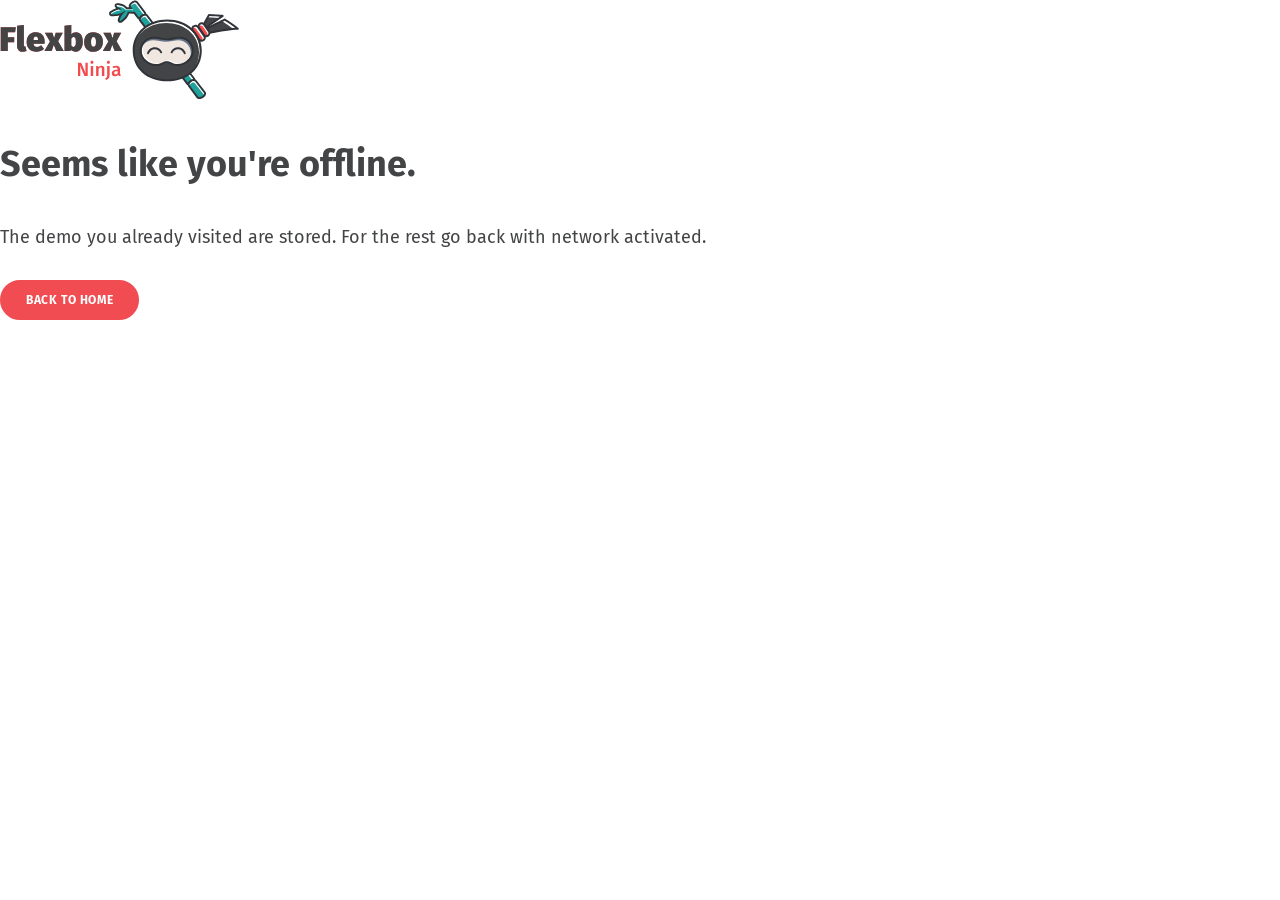
<file: offline.html>
<!DOCTYPE html>
<html lang="en">
	<head>
		<meta charset="UTF-8">
		<title>Flexbox.ninja - Offline</title>

		<meta name="viewport" content="initial-scale=1.0, width=device-width, shrink-to-fit=no">
		<link rel="stylesheet" href="assets/css/styles.css">
	</head>
	<body class="offline">
		<div class="offline">
			<img class="logo" src="/assets/images/logo-flexbox-ninja.png" srcset="/assets/images/logo-flexbox-ninja.svg 1x, /assets/images/logo-flexbox-ninja.svg 2x" width="239" height="105" alt="Flexbox.ninja">
			<h1>Seems like you're offline.</h1>
			<p>The demo you already visited are stored. For the rest go back with network activated.</p>
			<p><a href="/" class="button">Back to home</a></p>
		</div>
	</body>
</html>
</file>
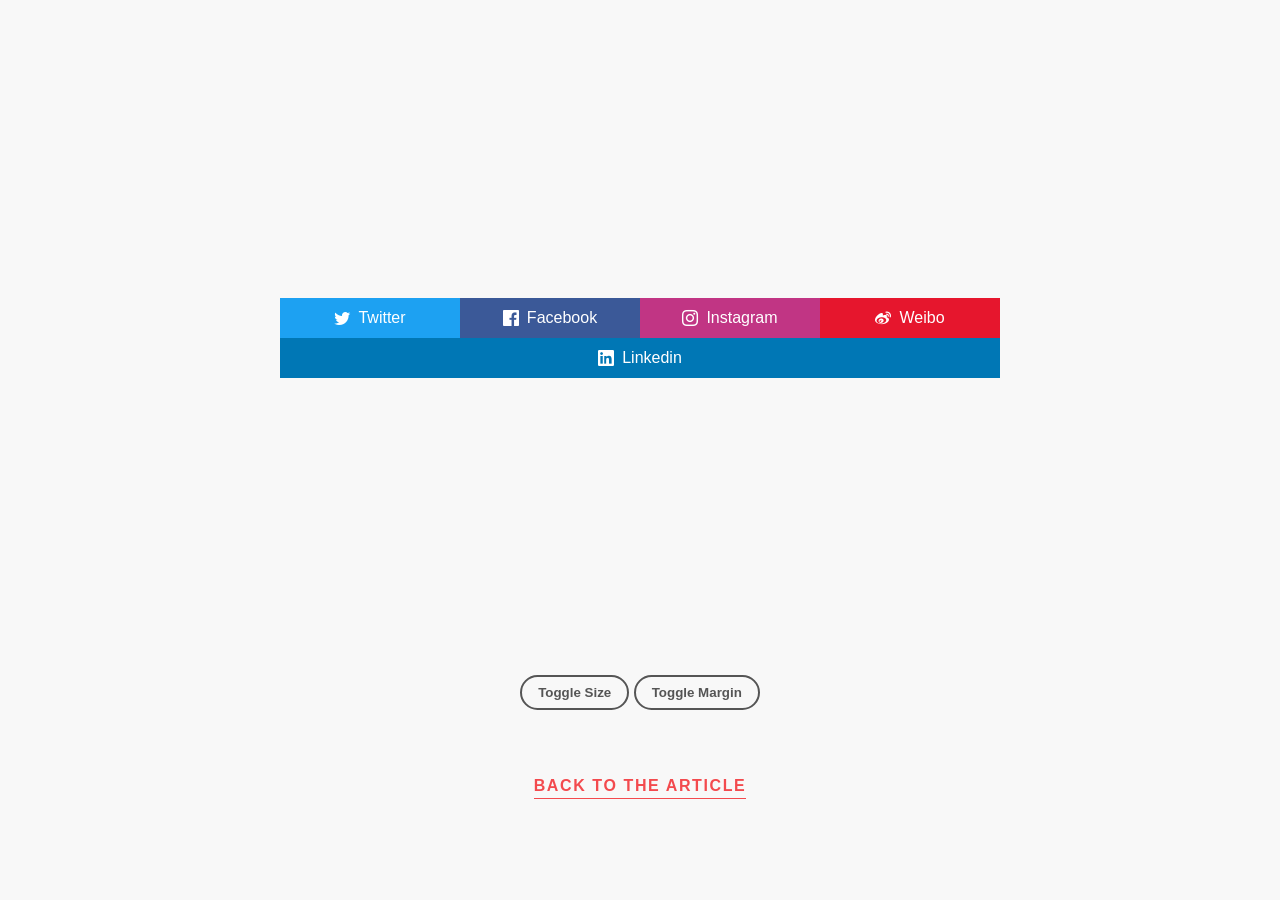
<file: demos/buttons-with-icons/demo.html>
<!doctype html>
<html lang="en">
	<head>
		<meta charset="utf-8">
		<title>Aligned buttons with icons solved by flexbox - Flexbox.ninja</title>

		<meta name="viewport" content="initial-scale=1.0; width=device-width">

		<style type="text/css">
			@font-face {
				font-family: 'brands';
				src: url('fonts/brands.eot?q0fbw0');
				src: url('fonts/brands.eot?q0fbw0#iefix') format('embedded-opentype'),
					 url('fonts/brands.ttf?q0fbw0') format('truetype'),
					 url('fonts/brands.woff?q0fbw0') format('woff'),
					 url('fonts/brands.svg?q0fbw0#brands') format('svg');
				font-weight: normal;
				font-style: normal;
			}

			[class^="icon-"], [class*=" icon-"] {
				font-family: 'brands' !important;
				speak: none;
				font-style: normal;
				font-weight: normal;
				font-variant: normal;
				text-transform: none;
				line-height: 1;

				/* Better Font Rendering =========== */
				-webkit-font-smoothing: antialiased;
				-moz-osx-font-smoothing: grayscale;
			}

			.icon-instagram:before {
				content: "\e900";
			}
			.icon-weibo:before {
				content: "\e901";
			}
			.icon-facebook:before {
				content: "\e902";
			}
			.icon-linkedin:before {
				content: "\e903";
			}
			.icon-twitter:before {
				content: "\e904";
			}

			* {
				box-sizing: border-box;
			}
			::-moz-selection {
				background: #F34A4E;
				color: #FFF;
			}
			::selection {
				background: #F34A4E;
				color: #FFF;
			}
			html, body {
				margin: 0;
				padding: 0;
				height: 100%;
				font-family: sans-serif;
				font-size: 1em;
				line-height: 1.5;
				color: #F34A4E;
				background: #F8F8F8;
			}
			
			.sr-only {
				clip: rect(1px, 1px, 1px, 1px);
				position: absolute;
				height: 1px;
				width: 1px;
				overflow: hidden;
			}

			body {
				display: flex;
				flex-direction: column;
			}

			.buttons-container {
				display: flex;
				flex-basis: 75%;
				justify-content: center;
				align-items: center;
				max-width: 100%;
				width: 720px;
				margin: 0 auto;
				transition: width .475s;
			}

			.size-medium .buttons-container {
				width: 480px;
			}

			.size-small .buttons-container {
				width: 320px;
			}

			.center {
				margin-top: 4em;
				text-align: center;
			}
			.center a {
				display: inline-block;
				text-decoration: none;
				text-transform: uppercase;
				font-weight: bold;
				letter-spacing: 0.1em;
				color: #F34A4E;
				border-bottom: 1px solid #F34A4E;
				transition: all .275s;
			}
			.center a:hover,
			.center a:focus {
				opacity: 0.8;
				padding-bottom: 2px;
				border-bottom-color: rgba(243, 74, 95, .5);
			}

			.simul {
				text-align: center;
			}

			.simul button {
				padding: 8px 16px;
				border: 2px solid #555;
				font-weight: bold;
				color: #555;
				border-radius: 40px;
				background: none;
				cursor: pointer;
				transition: all .275s;
			}

			.simul button:focus,
			.simul button:hover {
				background: #ddd;
			}

			/**
			 * Let's dive into the buttons styles
			 */
			.social-buttons,
			.social-buttons li {
				display: flex;
				padding: 0;
				margin: 0;
			}

			.social-buttons {
				width: 100%;
				list-style: none;
				flex-wrap: wrap;
			}

			.social-buttons li {
				flex-basis: 25%;
				flex-shrink: 0;
				flex-grow: 1;
				transition: margin .475s;
			}

			.social-buttons a {
				display: flex;
				justify-content: center;
				align-items: center;
				width: 100%;
				padding: .5em 1em;
				font-weight: 500;
				text-decoration: none;
				color: #FFF;
			}

			.social-buttons i {
				margin-right: .5em;
			}

			.social-buttons [href*="twitter.com"] {
				background: #1da1f2;
			}

			.social-buttons [href*="facebook.com"] {
				background: #3b5998;
			}

			.social-buttons [href*="instagram.com"] {
				background: #c13584;
			}

			.social-buttons [href*="weibo.com"] {
				background: #e6162d;
			}

			.social-buttons [href*="linkedin.com"] {
				background: #0077b5;
			}

			/* Variant with margins */
			.with-margins .social-buttons li {
				margin: 2px;
			}

			.with-big-margins .social-buttons li {
				margin: 8px;
			}
		</style>

	</head>	
	<body>
		<h1 class="sr-only">Aligned buttons with icons solved by flexbox</h1>
		
		<div class="buttons-container">
			<ul class="social-buttons">
				<li>
					<a href="https://twitter.com/intent/tweet?source=webclient&amp;original_referer=http://flexbox.ninja/&amp;text=Flexbox%20Use%20Cases%20to%20better%20understand%20Flexbox%20Layout%20by%20examples&amp;url=http://flexbox.ninja/&amp;via=geoffreycrofte">
						<i class="icon-twitter" role="presentation"></i>
						Twitter
					</a>
				</li>
				<li>
					<a href="https://www.facebook.com/sharer/sharer.php?u=https://flexbox.ninja/">
						<i class="icon-facebook" role="presentation"></i>
						Facebook
					</a>
				</li>
				<li>
					<a href="https://instagram.com">
						<i class="icon-instagram" role="presentation"></i>
						Instagram
					</a>
				</li>
				<li>
					<a href="http://service.weibo.com/share/share.php?title=Flexbox%20Use%20Cases%20to%20better%20understand%20Flexbox%20Layout%20by%20examples&amp;url=https://flexbox.ninja/">
						<i class="icon-weibo" role="presentation"></i>
						Weibo
					</a>
				</li>
				<li>
					<a href="https://www.linkedin.com/shareArticle?mini=true&amp;ro=true&amp;trk=FlexboxNinja&amp;title=Flexbox%20Use%20Cases%20to%20better%20understand%20Flexbox%20Layout%20by%20examples&amp;url=https://flexbox.nina/">
						<i class="icon-linkedin" role="presentation"></i>
						Linkedin
					</a>
				</li>
			</ul>
		</div>

		<div class="simul">
			<button type="button" class="toggle-size">Toggle Size</button>
			<button type="button" class="toggle-margin">Toggle Margin</button>
		</div>
		
		<footer>
			<p class="center"><a href="https://flexbox.ninja/demos/buttons-with-icons/">Back to the article</a></p>
		</footer>

		<script>
			(function(){
				const tglBtn = document.querySelector('.toggle-size'),
					  tglMar = document.querySelector('.toggle-margin'),
					  body   = document.querySelector('body');

				tglBtn.addEventListener('click', function(){

					if ( body.classList.contains('size-medium') ) {
						body.classList.remove('size-medium');
						body.classList.add('size-small');
					} else if ( body.classList.contains('size-small') ) {
						body.classList.remove('size-small');
					} else {
						body.classList.add('size-medium');
					}
				});

				tglMar.addEventListener('click', function(){
					if ( body.classList.contains('with-margins') ) {
						body.classList.remove('with-margins');
						body.classList.add('with-big-margins');
					} else if ( body.classList.contains('with-big-margins') ) {
						body.classList.remove('with-big-margins');
					} else {
						body.classList.add('with-margins');
					}
				});
			})();
		</script>
	</body>
</html>
</file>
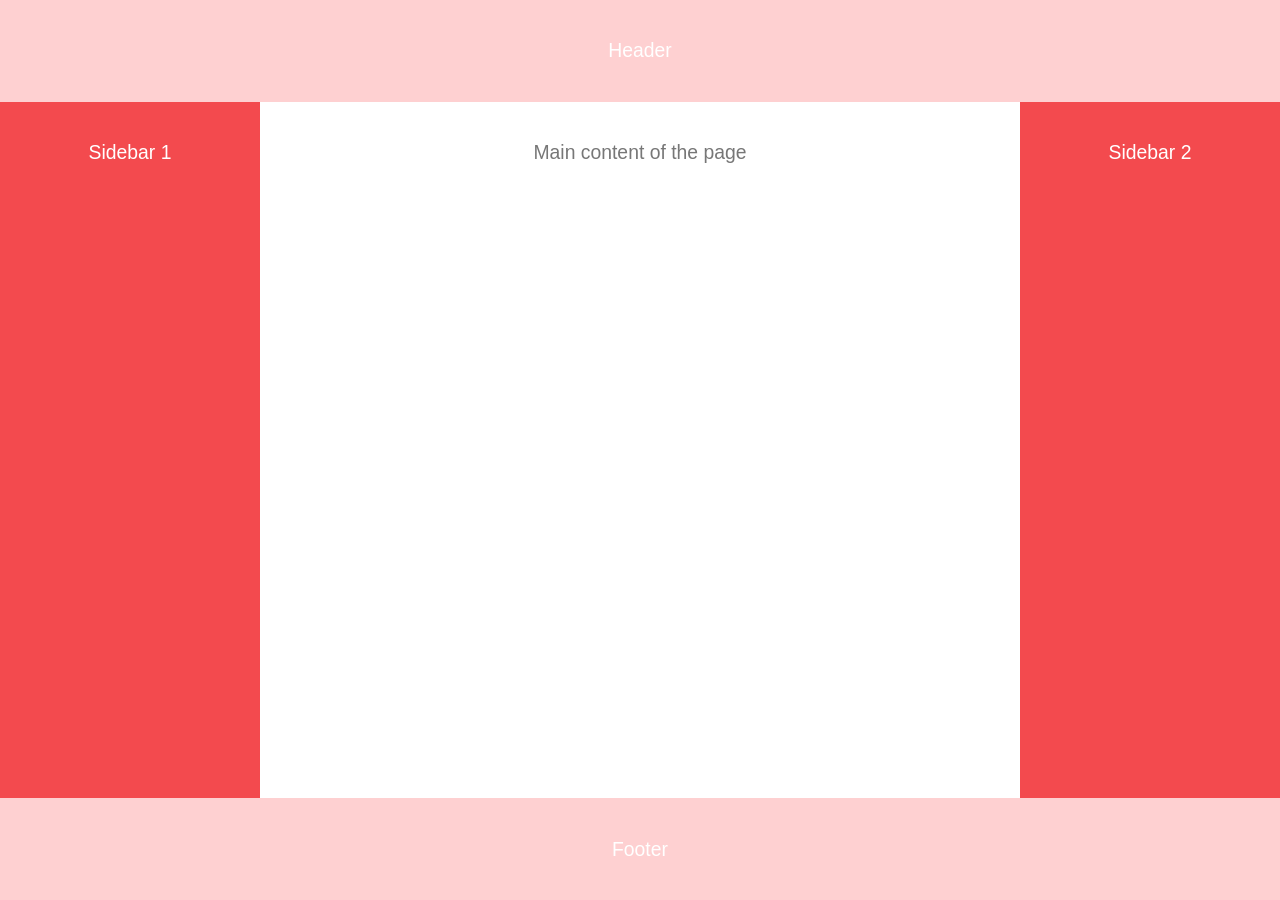
<file: demos/holy-grail-layout/demo.html>
<!doctype html>
<html lang="en">
	<head>
		<meta charset="utf-8">
		<title>Holy Grail Layout solved by flexbox - Flexbox.ninja</title>

		<meta name="viewport" content="initial-scale=1.0; width=device-width">

		<style type="text/css">
			* {
				box-sizing: border-box;
			}
			html, body {
				margin: 0;
				padding: 0;
				font-family: sans-serif;
				font-size: 1.1em;
				text-align: center;
				color: #FFF;
			}
			.holy-grail header,
			.holy-grail footer,
			.hg-sidebar,
			.holy-grail-content {
				padding: 20px;
			}
			.holy-grail header,
			.holy-grail footer {
				background: #FED0D1;
			}
			.hg-sidebar {
				background: #F34A4E;
			}
			.holy-grail-content {
				color: #777;
			}

			/**
			 * Flex things:
			 * — Mobile first
			 * — Responsive
			 */
			.holy-grail {
				min-height: 100vh;
			}
			.holy-grail,
			.holy-grail-body {
				display: flex;
				flex: 1 1 auto;
				flex-direction: column;
			}
			.holy-grail-content {
				flex: 1 1 auto;
			}
			@media (min-width: 768px) {
				.holy-grail-sidebar-1 {
					order: -1;
				}
				.holy-grail-body {
					flex-direction: row;
				}
				.hg-sidebar {
					flex: 0 0 260px;
				}
			}
		</style>

	</head>	
	<body class="holy-grail">

		<header>
			<p>Header</p>
		</header>

		<div class="holy-grail-body">

			<section class="holy-grail-content">
				<p>Main content of the page</p>
			</section>

			<div class="holy-grail-sidebar-1 hg-sidebar">
				<p>Sidebar 1</p>
			</div>

			<div class="holy-grail-sidebar-2 hg-sidebar">
				<p>Sidebar 2</p>
			</div>

		</div>

		<footer>
			<p>Footer</p>
		</footer>
	</body>
</html>
</file>
<file: assets/css/styles.css>
@font-face {
	font-family: 'Fira Sans';
	src: url("../fonts/FiraSans-Bold.woff2") format("woff2"),
		 url("../fonts/FiraSans-Bold.woff") format("woff"),
		 url("../fonts/FiraSans-Bold.ttf") format("opentype");
	font-style: normal;
	font-weight: 600;
}

@font-face {
	font-family: 'Fira Sans';
	src: url("../fonts/FiraSans-Regular.woff2") format("woff2"),
		 url("../fonts/FiraSans-Regular.woff") format("woff"),
		 url("../fonts/FiraSans-Regular.ttf") format("opentype");
	font-style: normal;
	font-weight: 400;
}

* {
	box-sizing: border-box;
}

html {
	height: 100%;
}

body {
	height: 100%;
	width: 100%;
	font-size: 18px;
	line-height: 1.7;
	font-family: 'Fira Sans', Helvetica, Arial, sans-serif;
	font-weight: 400;
	color: #434446;
}

html,
body,
ul,
li {
	margin: 0;
	padding: 0;
}

a {
	text-decoration: none;
	color: #F04C52;
}

.main-content a {
	position: relative;
}

.main-content a::after {
	content: '';
	position: absolute;
	top: 100%;
	left: 0;
	right: 0;
	height: .5px;
	background: #F2F2F2;
	transition: background .275s;
}

.main-content a:hover::after,
.main-content a:focus::after {
	background: #F04C52;
}

a:focus,
button:focus {
	outline: none; /* don't worry, I'll redefine it */
}

a,
button,
input {
	transition: all .275s;
}

h2 {
	margin-top: 1.5em;
	font-size: 1.8em;
	font-weight: normal;
}

h3 {
	margin: 1.5em 0 .5em;
	font-size: 1.35em;
	color: #636466;
}

ul {
	list-style: none;
}

p {
	margin: 1.5em 0;
}

img {
	max-width: 100%;
	height: auto;
	-webkit-user-select: none;
	-ms-user-select: none;
	-moz-user-select: none;
	user-select: none;
}

pre.code {
	display: block;
	width: auto;
	padding: 24px;
	margin: 2em auto 3em;
	font-size: 1em;
	line-height: 1.4;
	-moz-tab-size: 4;
	tab-size: 4;
	overflow: auto;
	background: #3F3F3F;
	color: #DBDCDE;
}

@media (min-width: 1160px) {
	pre.code {
		padding: 32px;
		margin: 2em -140px 3em -140px;
	}
}

code {
	display: inline-block;
	padding: 0 4px;
	font-family: Consolas, monospace;
	font-size: 1em;
	color: #F34A4E;
	background: #FED0D1;
}

.code code {
	display: block;
	padding: 0;
	background: none;
	font-size: 1em;
}

.sr-only {
	position: absolute;
	clip: rect(1px,1px,1px,1px);
	width: 1px; height: 1px;
	overflow: hidden;
}

::-moz-selection {
	color: #F34A4E;
	background: #FED0D1;
}
::selection {
	color: #F34A4E;
	background: #FED0D1;
}

.alt ::-moz-selection {
	color: #FED0D1;
	background: #F34A4E;
}

.alt ::selection {
	color: #FED0D1;
	background: #F34A4E;
}

.button,
[class^="button-"] {
	box-sizing: border-box;
	display: inline-block;
	padding: 8px 24px;
	border: 2px solid #F04C52;
	font-size: 0.75rem;
	letter-spacing: 0.05em;
	text-transform: uppercase;
	font-weight: bold;
	text-decoration: none;
	background: #F04C52;
	color: #FFF;
	border-radius: 40px;
}

.button:hover,
.button:focus,
[class^="button-"]:hover,
[class^="button-"]:focus {
	background: #FFF;
	border-color: #FFF;
	color: #F04C52;
}

.button-ghost {
	background: transparent;
	color: #F04C52;
	border-color: #F04C52;
}

.button-ghost.light {
	color: #FFF;
	border-color: #FFF;
}

.button.light {
	background: #FFF;
	color: #F04C52
}

.button-secondary {
	background: #1FA19C;
	border-color: #1FA19C;
}

.button-secondary.button-ghost {
	color: #1FA19C;
	background: #FFF;
	border-color: #1FA19C;
}

.button-secondary:hover,
.button-secondary:focus {
	color: #1FA19C;
	background: transparent;
}

/**
 * === Main margins
 */
.main-header,
.section,
.main-footer {
	padding: 20px 24px;
}

@media (min-width: 1166px) and (max-width: 480px)  {
	.main-header,
	.section,
	.main-footer {
		padding: 20px 16px;		
	}
}

/**
 * === Main layout
 */
.app {
	overflow: hidden;
}

.main-header .container {
	display: -webkit-box;
	display: -webkit-flex;
	display: flex;
	-webkit-flex-wrap: wrap;
	flex-wrap: wrap;
	-webkit-justify-content: space-around;
	justify-content: space-around;
	-webkit-box-align: center;
	-webkit-align-items: center;
	align-items: center;
}

@media (min-width: 760px) {
	.main-header .container {
		-webkit-justify-content: space-between;
		justify-content: space-between;
	}
}

.main-header .container > * {
	-webkit-box-flex: 0;
	-webkit-flex-grow: 0;
	flex-grow: 0;
	flex-shring: 1;
	-webkit-flex-basis: auto;
	flex-basis: auto;
}

.container {
	width: 1120px;
	max-width: 100%;
	margin: 0 auto;
}

.main-content .container {
	width: 840px; /* 960 */
}

/**
 * == Header
 */
.main-header {
	position: relative;
	z-index: 1;
}

.main-header::after {
	content: '';
	z-index: -1;
	position: absolute;
	top: calc(100% - 82px);
	bottom: -20px;
	right: -200px;
	left: -200px;
	border-radius: 100%;
	background: white;
}

.logo-wrapper {
	margin: 0;
	line-height: 1;
	font-size: 1em;
	font-weight: bold;
}

@media (max-width: 640px) {
	.logo {
		width: 170px;
	}
}

/**
 * === Main nav
 */
.main-nav {
	margin: 1em 0;
}

.main-nav ul {
	margin: 0;
	text-align: center;
}
.main-nav li {
	display: inline-block;
	margin: 0 1.25em;
}
@media (max-width: 640px) {
	.main-nav li {
		margin: 0;
	}
}
.main-nav a {
	position: relative;
	display: -webkit-box;
	display: -webkit-flex;
	display: flex; /* super vertical-alignment! */
	padding: 8px 12px;
	font-size: 0.75em;
	font-weight: bold;
	text-transform: uppercase;
	letter-spacing: 0.05em;
	color: #444546;
}
.main-nav .current a {
	color: #F04C52;
}
.main-nav .current a:before,
.main-nav .current a:after {
	border-color: #F04C52;
}

.main-nav a:before,
.main-nav a:after {
	content: "";
	position: absolute;
	width: 10px;
	height: 10px;
	border: 2px solid #DDD;
	opacity: 0;
	-webkit-transition-delay: 0s, 0s;
	transition-delay: 0s, 0s;
	-webkit-transition-duration: 0.3s, 0.3s;
	transition-duration: 0.3s, 0.3s;
	-webkit-transition-property: opacity, -webkit-transform;
	transition-property: opacity, -webkit-transform;
	transition-property: transform, opacity;
	transition-property: transform, opacity, -webkit-transform;
	-webkit-transition-timing-function: cubic-bezier(.46,.01,.41,1.38);
	transition-timing-function: cubic-bezier(.46,.01,.41,1.38);
	border-radius: 2px;
}
.main-nav a:before {
	left: 0;
	top: 0;
	border-width: 2px 0 0 2px;
	-webkit-transform: translate3d(10px, 10px, 0);
	transform: translate3d(10px, 10px, 0);
}
.main-nav a:after {
	bottom: 0;
	right: 0;
	border-width: 0 2px 2px 0;
	-webkit-transform: translate3d(-10px, -10px, 0);
	transform: translate3d(-10px, -10px, 0);
}
.main-nav .current a:before,
.main-nav .current a:after,
.main-nav a:hover:before,
.main-nav a:hover:after,
.main-nav a:focus:before,
.main-nav a:focus:after {
	opacity: 1;
	-webkit-transform: translate3d(0, 0, 0);
	transform: translate3d(0, 0, 0);
}

/**
 * === Homepage content
 */

.homepage-content {
	padding: 40px 16px 80px;
	background: #F2F3F4;
}
.homepage-content .case-studies {
	display: -webkit-box;
	display: -webkit-flex;
	display: flex;
	-webkit-justify-content: space-around;
	justify-content: space-around;
	-webkit-flex-wrap: wrap;
	flex-wrap: wrap;
	margin: 0 -16px;
}

.homepage-item {
	position: relative;
	display: -webkit-box;
	display: -webkit-flex;
	display: flex;
	width: 300px;
	max-width: 420px;
	-webkit-box-orient: vertical;
	-webkit-box-direction: normal;
	-webkit-flex-direction: column;
	flex-direction: column;
	-webkit-box-flex: 1;
	-webkit-flex-grow: 1;
	flex-grow: 1;
	-webkit-flex-shrink: 1;
	flex-shrink: 1;
	margin: 16px;
	background: #FFF;
	box-shadow: 0 2px 6px rgba(0,0,0,.05);
}

@media (min-width: 640px) {
	.homepage-item {
		-webkit-flex-basis: 40.3%;
		flex-basis: 40.3%;
	}
}

@media (min-width: 880px) {
	.homepage-item {
		-webkit-flex-basis: 30.5%;
		flex-basis: 30.5%;
	}
}

.case-studies img {
	width: 100%;
}

.homepage-item h2,
.homepage-item p {
	padding: 0 25px;
}

.homepage-item h2 {
	margin-top: 1em;
}

.hi-thumbnail {
	overflow: hidden;
	line-height: 0.6;
}

.hi-title {
	margin-bottom: 0;
	font-size: 1.25rem;
}

.hi-title a {
	color: inherit;
}

.hi-title a:hover,
.hi-title a:focus {
	color: #F04C52;
}

.hi-title a::before {
	content: '';
	position: absolute;
	top: 0;
	right: 0;
	bottom: 0;
	left: 0;
	transition: box-shadow .275s;
}

.homepage-item:hover a::before,
.homepage-item a:focus::before {
	box-shadow: 0 24px 24px -24px rgba(0,0,0,.25);
}

.hi-desc {
	margin-bottom: 1.25rem;
	font-size: 0.9375rem;
}

.hi-desc span {
	position: relative;
}

.hi-link {
	margin: auto 0 1.75rem;
}
.hi-link a {
	position: relative;
}

/**
 * === Pages
 */
.page-title {
	margin: 1.5rem auto;
	text-align: center;
	color: #F04C52;
}

.page-content .page-title {
	margin-bottom: 1em;
}

@media (max-width: 680px) {
	.page-content .main-content {
		padding: 0;
	}
}

.page-catchphrase {
	margin: 1.5rem auto 2.5rem;
	color: #434446;
	text-align: center;
	width: 680px;
	max-width: 100%;
}

.section-primary {
	padding: 55px 20px;
	background: #FED0D1;
	color: #F34A4E;
}

.section-primary .container > :first-child {
	margin-top: 0;
}

.section-primary .container > :last-child {
	margin-bottom:  0;
}

.text-center {
	text-align: center;
}

/**
 * Social Networks
 */
.stl-subtitle {
	margin: -1em 0 1.5em;
}

.social-networks li {
	display: inline-block;
	margin: 1em 0.5em;
	vertical-align: middle;
}
.social-networks a {
	display: -webkit-inline-box;
	display: inline-flex;
	width: 60px; height: 60px;
	-webkit-box-pack: center;
	justify-content: center;
	-webkit-box-align: center;
	align-items: center;
	vertical-align: middle;
	text-align: center;
	background: #FFF;
	border-radius: 50%;
	box-shadow: 0 1px 3px rgba(0,0,0,0.15);
}
.social-networks a,
.social-networks img {
	transition: all .275s;
	will-change: transform;
}
.social-networks a:hover,
.social-networks a:focus {
	transform: scale(1.15);
}
.social-networks a:hover img,
.social-networks a:focus img {
	transform: scale(0.7);
}

/**
 * == Demos content
 */
.demo-page-content {
	margin-bottom: 3em;
}

.demo-header,
.main-content {
	padding: 35px 20px;
}

.demo-header {
	padding-bottom: 0;
}

.demo-header {
	position: relative;
	background: #F34A4E;
	text-align: center;
}

.demo-title {
	position: relative;
	z-index: 1;
	margin: 0 0 -.5em;
	color: #FED0D1;
	font-weight: 300;
	font-size: 1.75em;
}

@media (min-width: 640px) {
	.demo-title {
		font-size: 3em;
		margin: 0 0 -1em;
	}
}

.demo-image {
	margin: 0 auto -0.75em;
	display: block;
}

.demo-links {
	display: inline-flex;
	justify-content: center;
	align-items: center;
	flex-wrap: wrap;
	width: 640px;
	max-width: 100%;
	margin: 0;
	padding-bottom: 2.75em;
}

@media (min-width: 480px) {
	.demo-links {
		margin: -0.5em 0 0 0;
	}
}

.demo-links a {
	min-width: 200px;
	margin: 0.5em 1em;
	font-size: 0.875em;
}
.demo-links .button {
	border: 2px solid #FED0D1;
	background: #FED0D1;
	color: #F34A4E;
}
.demo-links .button-ghost {
	border: 2px solid #FED0D1;
	color: #FED0D1;
}

/* Alt color */
.alt .demo-header {
	background: #FED0D1;
}
.alt .demo-title {
	color: #F34A4E;
}
.alt .demo-links .button {
	border: 2px solid #F34A4E;
	background: #F34A4E;
	color: #FED0D1;
}
.alt .demo-links .button-ghost {
	border: 2px solid #F34A4E;
	color: #F34A4E;
}
.demo-links .button-ghost:hover,
.demo-links .button-ghost:focus,
.demo-header .demo-links .button:hover,
.demo-header  .demo-links .button:focus {
	border-color: #FFF;
	background-color: #FFF;
	color: #F34A4E;
}

.main-content blockquote {
	position: relative;
	margin: 0;
	padding: 1.5em 0 1.5em 2em;
	font-size: 1.2em;
	font-style: italic;
	color: #888;
}
.main-content blockquote:before {
	content: '“';
	position: absolute;
	z-index: -1;
	top: -0.25em; left: -0.275em;
	font-size: 10em;
	color: #eee;
	font-family: Georgia, Times, serif;
}
@media (min-width: 640px) {
	.main-content blockquote {
		padding-left: 6.75em;
	}
	.main-content blockquote:before {
		top: -0.375em; left: -0.1em;
		font-size: 20em;
	}
}
blockquote .source:before {
	content: "— ";
	color: #ddd;
}

.main-content ul,
.main-content ol {
	margin: 2em 0;
}
.main-content li {
	position: relative;
	padding-left: 1.8em;
	margin: 0.5em 0;
}
.main-content ul li:before {
	position: absolute;
	left: 0; top: 0;
	content: "—";
	color: #F34A4E;
}

/**
 * How to learn page
 */

.list-books {
	padding: 0;
	margin: 1em -16px 3em;
}

.list-books li {
	display: inline-block;
	padding: 24px;
	margin: 32px 16px;
	text-align: center;
	background: #FFF;
	box-shadow: 0 16px 16px -16px rgba(0, 0, 0, .1), 0 0 4px 0 rgba(0, 0, 0, .1);
}

.list-books figure {
	margin: 0;
	padding: 0;
}

.list-books figcaption {
	margin-top: 8px;
	color: #434446;
}

.list-books figcaption span {
	display: block;
	font-weight: bold;
}

/**
 * Twitter Wall
 */

.twitter-wall {
	display: flex;
	flex-direction: row;
	flex-wrap: wrap;
	margin: 0 -12px;
	justify-content: center;
}

@media (min-width: 1040px) {
	.twitter-wall {
		margin: 0 -100px;
	}
}

.twitter-tweet {
	width: calc(50% - 24px)!important;
	flex-basis: calc(50% - 24px);
	flex-shrink: 1;
	flex-grow: 1;
	margin: 0 12px 8px 12px;
}

/**
 * === Footer
 */
.main-footer {
	font-size: 0.875rem;
	background: #434446;
	color: #DBDCDE;
	text-align: center;
}
.main-footer a {
	color: inherit;
	border-bottom: 1px solid rgba(255,255,255,.25);
}
.main-footer a:hover,
.main-footer a:focus {
	color: #fff;
	border-color: #FFF;
	text-decoration: none;
}
</file>
